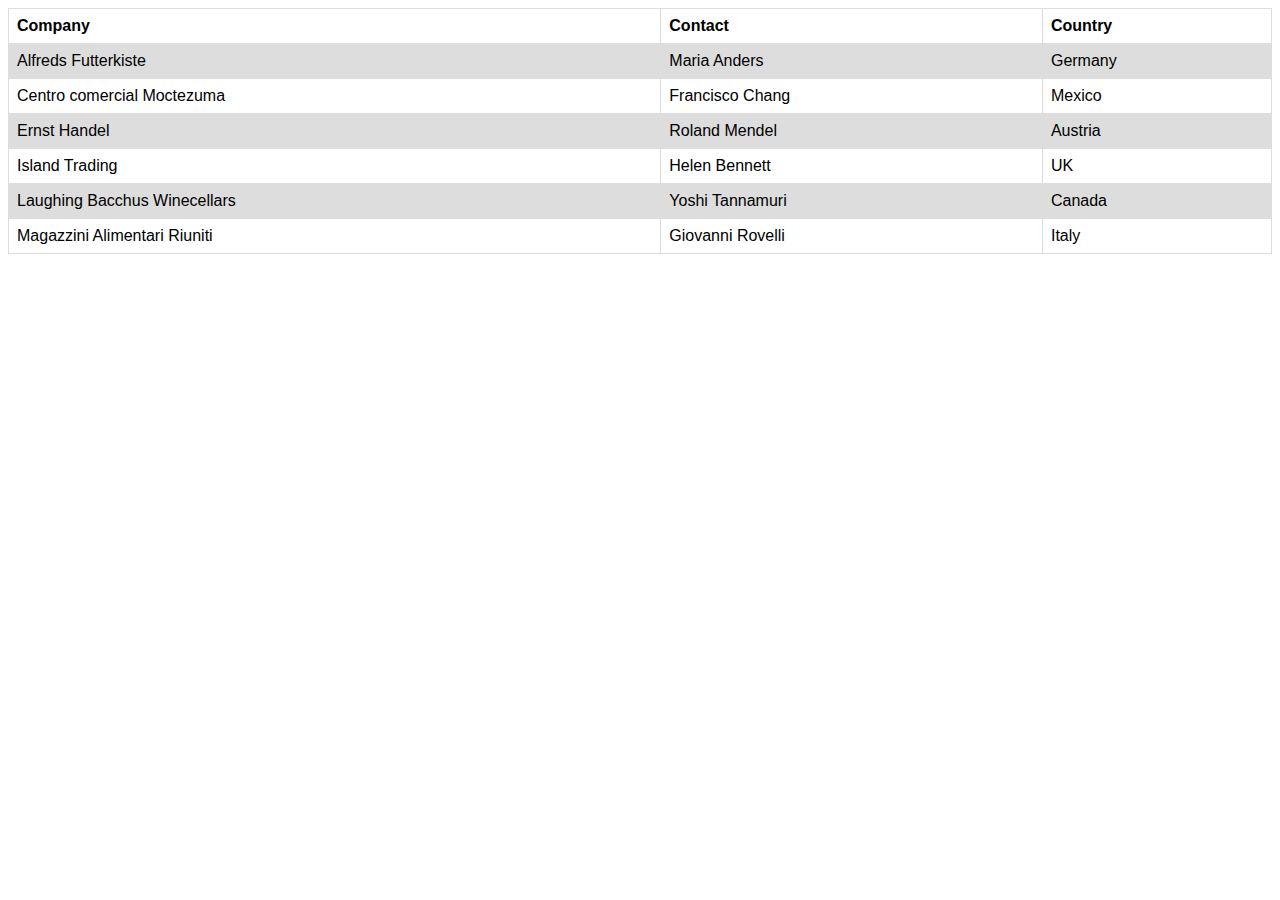
<file: module06/index.html>
<!DOCTYPE html>
<html>
    <head>
        <style>
table {
  font-family: arial, sans-serif;
  border-collapse: collapse;
  width: 100%;
}

td, th {
  border: 1px solid #dddddd;
  text-align: left;
  padding: 8px;
}

tr:nth-child(even) {
  background-color: #dddddd;
}
</style>
        <meta charset="utf-8">
        <title>kvontae's Links</title>
    </head>

    <body>
          <table>
  <tr>
    <th>Company</th>
    <th>Contact</th>
    <th>Country</th>
  </tr>
  <tr>
    <td>Alfreds Futterkiste</td>
    <td>Maria Anders</td>
    <td>Germany</td>
  </tr>
  <tr>
    <td>Centro comercial Moctezuma</td>
    <td>Francisco Chang</td>
    <td>Mexico</td>
  </tr>
  <tr>
    <td>Ernst Handel</td>
    <td>Roland Mendel</td>
    <td>Austria</td>
  </tr>
  <tr>
    <td>Island Trading</td>
    <td>Helen Bennett</td>
    <td>UK</td>
  </tr>
  <tr>
    <td>Laughing Bacchus Winecellars</td>
    <td>Yoshi Tannamuri</td>
    <td>Canada</td>
  </tr>
  <tr>
    <td>Magazzini Alimentari Riuniti</td>
    <td>Giovanni Rovelli</td>
    <td>Italy</td>
  </tr>
</table>

</body>
</html>



            <!-- AND ABOVE HERE -->
        </body>
        </html>
</file>
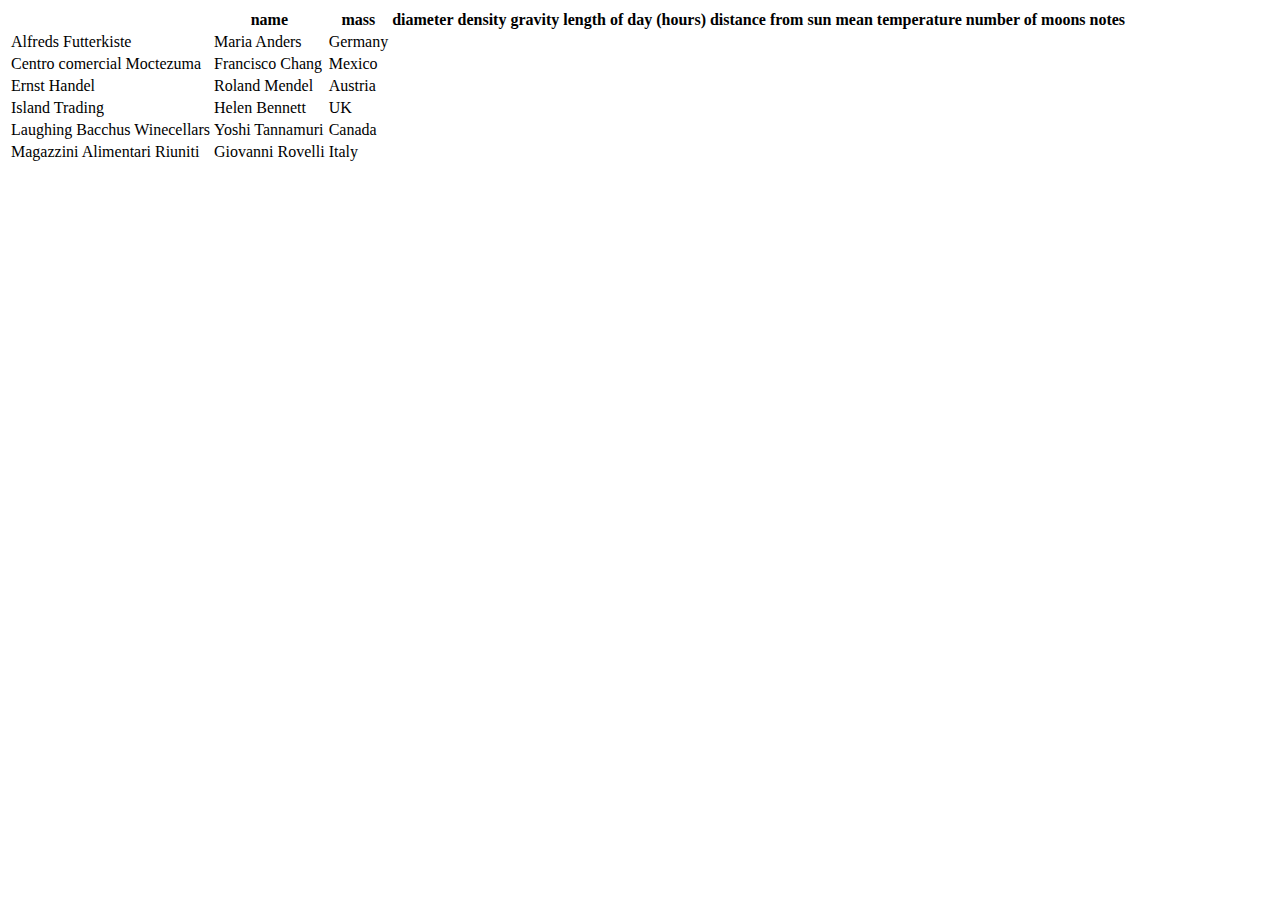
<file: module06/planets.html>
<!DOCTYPE html>
<html>
    <head>
        <meta charset="utf-8">
        <title>kvontae's Links</title>
    </head>
    <body>
          <!-- PLACE ALL OF YOUR PAGE CONTENT BELOW HERE -->

          <table>
            <tr>
              <th></th>
              <th>name</th>
              <th>mass</th>
              <th>diameter</th>
              <th>density</th>
              <th>gravity</th>
              <th>length of day (hours)</th>
              <th>distance from sun</th>
              <th>mean temperature</th>
              <th>number of moons</th>
              <th>notes</th>
            </tr>
            <tr>
              <td>Alfreds Futterkiste</td>
              <td>Maria Anders</td>
              <td>Germany</td>
            </tr>
            <tr>
              <td>Centro comercial Moctezuma</td>
              <td>Francisco Chang</td>
              <td>Mexico</td>
            </tr>
            <tr>
              <td>Ernst Handel</td>
              <td>Roland Mendel</td>
              <td>Austria</td>
            </tr>
            <tr>
              <td>Island Trading</td>
              <td>Helen Bennett</td>
              <td>UK</td>
            </tr>
            <tr>
              <td>Laughing Bacchus Winecellars</td>
              <td>Yoshi Tannamuri</td>
              <td>Canada</td>
            </tr>
            <tr>
              <td>Magazzini Alimentari Riuniti</td>
              <td>Giovanni Rovelli</td>
              <td>Italy</td>
            </tr>
          </table>


            <!-- AND ABOVE HERE -->
        </body>
        </html>
</file>
